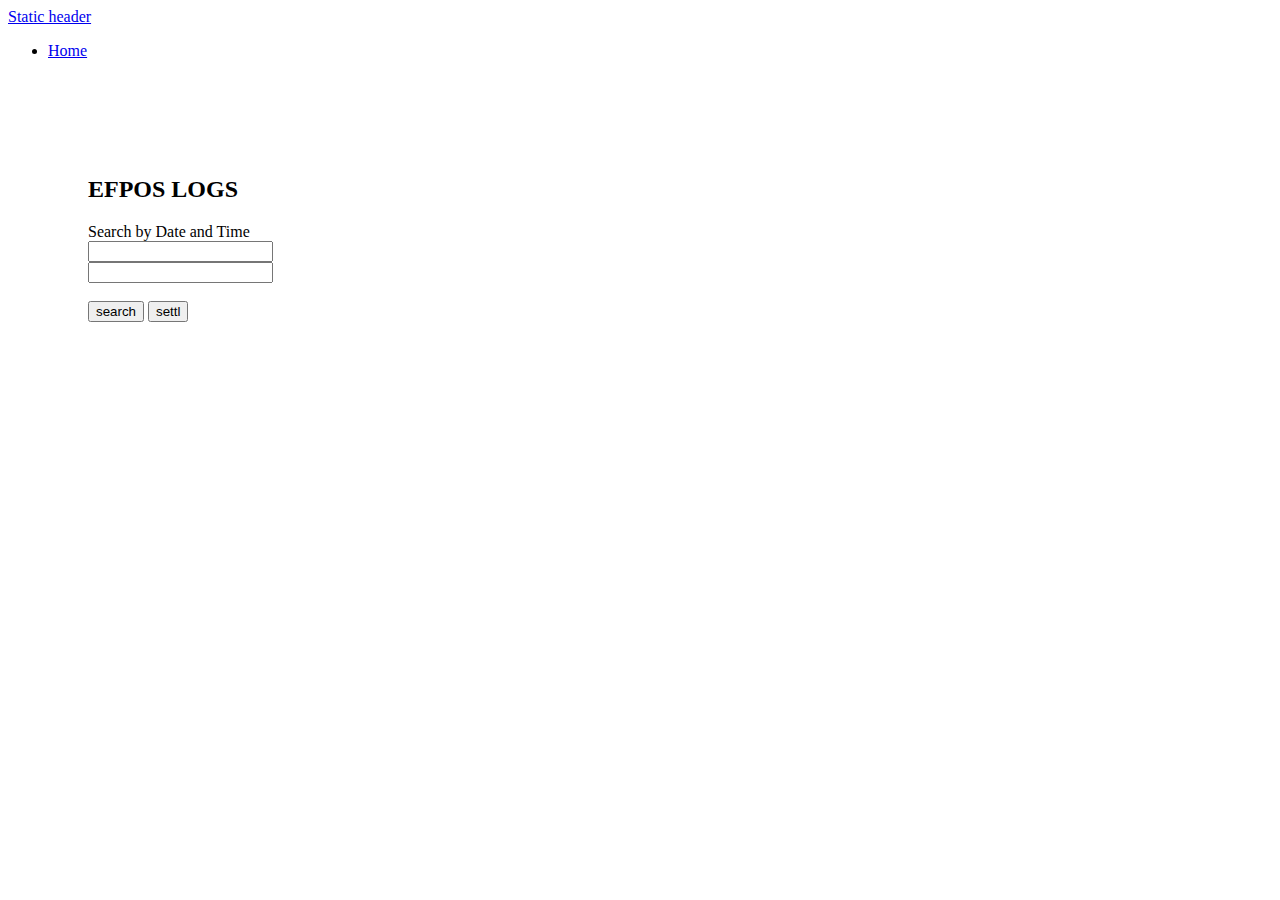
<file: bin/templates/index.html>
<!DOCTYPE HTML>
<html xmlns:th="http://www.thymeleaf.org">
<head>
    <title>Hello new theme RICK M**********ER</title>
    <meta http-equiv="Content-Type" content="text/html; charset=UTF-8" />
    <link th:href="@{/styles/bootstrap/css/bootstrap.css}" rel="stylesheet"/>
     <link th:href="@{/styles/css/datetimepicker.css}" rel="stylesheet"/>
 
<!--       <link rel="stylesheet" href="https://cdnjs.cloudflare.com/ajax/libs/jquery-timepicker/1.8.7/jquery.timepicker.css"/>  -->
       </head>
     <body>

       <div th:replace="fragments/header :: header">
      <!-- ============================================================================ -->
      <!-- This content is only used for static prototyping purposes (natural templates)-->
      <!-- and is therefore entirely optional, as this markup fragment will be included -->
      <!-- from "fragments/header.html" at runtime.                                     -->
      <!-- ============================================================================ -->
      <div class="navbar navbar-inverse navbar-fixed-top">
        <div class="container">
          <div class="navbar-header">
            <a class="navbar-brand" href="#">Static header</a>
          </div>
          <div class="navbar-collapse collapse">
            <ul class="nav navbar-nav">
              <li class="active"><a href="#">Home</a></li>
            </ul>
          </div>
        </div>
      </div>
    </div>
    
     <div class="container-fluid" style="padding:80px;">
     <h2>EFPOS LOGS</h2>
     <div class="toggle-hide" id="search-form">
     <div th:replace="fragments/searchform :: searchform">
     	  <div class="container">
               <div class="panel panel-danger">
                       <div class="panel-heading">
                         Search by Date and Time 
                        </div>
                        <!-- /.panel-heading -->
             <div class="panel-body">
               <form action="#" th:action="@{/loaddockets}" th:object="${DatesDto}" method="post">
									    <div class='col-md-5'>
									        <div class="form-group">
									            <div class='input-group date' id='datetimepickermin'>
									                <input type='text' class="form-control" name="mindatetime"/>
									                <span class="input-group-addon">
									                    <span class="glyphicon glyphicon-calendar"></span>
									                </span>
									            </div>
									        </div>
									    </div>
									    <div class='col-md-5'>
									        <div class="form-group">
									            <div class='input-group date' id='datetimepickermax'>
									                <input type='text' class="form-control" name="maxdatetime"/>
									                <span class="input-group-addon">
									                    <span class="glyphicon glyphicon-calendar"></span>
									                </span>
									            </div>
									        </div>
									    </div>
									  <br/>
		   	             	  <div class="col col-md-8">
			 					<button type="submit" class="btn btn-primary" name="search" value="search">search</button>
			 					<button type="submit" class="btn btn-danger" name="settl" value="settlments">settl</button>
			 					
							 </div>
						</form>
			     </div><!-- panel body -->
		      </div><!-- panel root  -->
		  </div>
       </div>
     </div> 
     		<div class="toggle-hidden" id="table-spot">
     	</div>
    </div>
	


	<script type="text/javascript" th:src="@{/styles/js/jquery-2.1.4.min.js}"></script>
	<script type="text/javascript" th:src="@{/styles/bootstrap/js/bootstrap.js}"></script>
	<script type="text/javascript" th:src="@{/styles/js/moment.js}"></script>
	<script type="text/javascript" th:src="@{/styles/js/bootstrap-datetimepicker.js}"></script>
	<script type="text/javascript" th:src="@{/styles/js/search-form.js}"></script>
	
    
     </body>
</html>
</file>
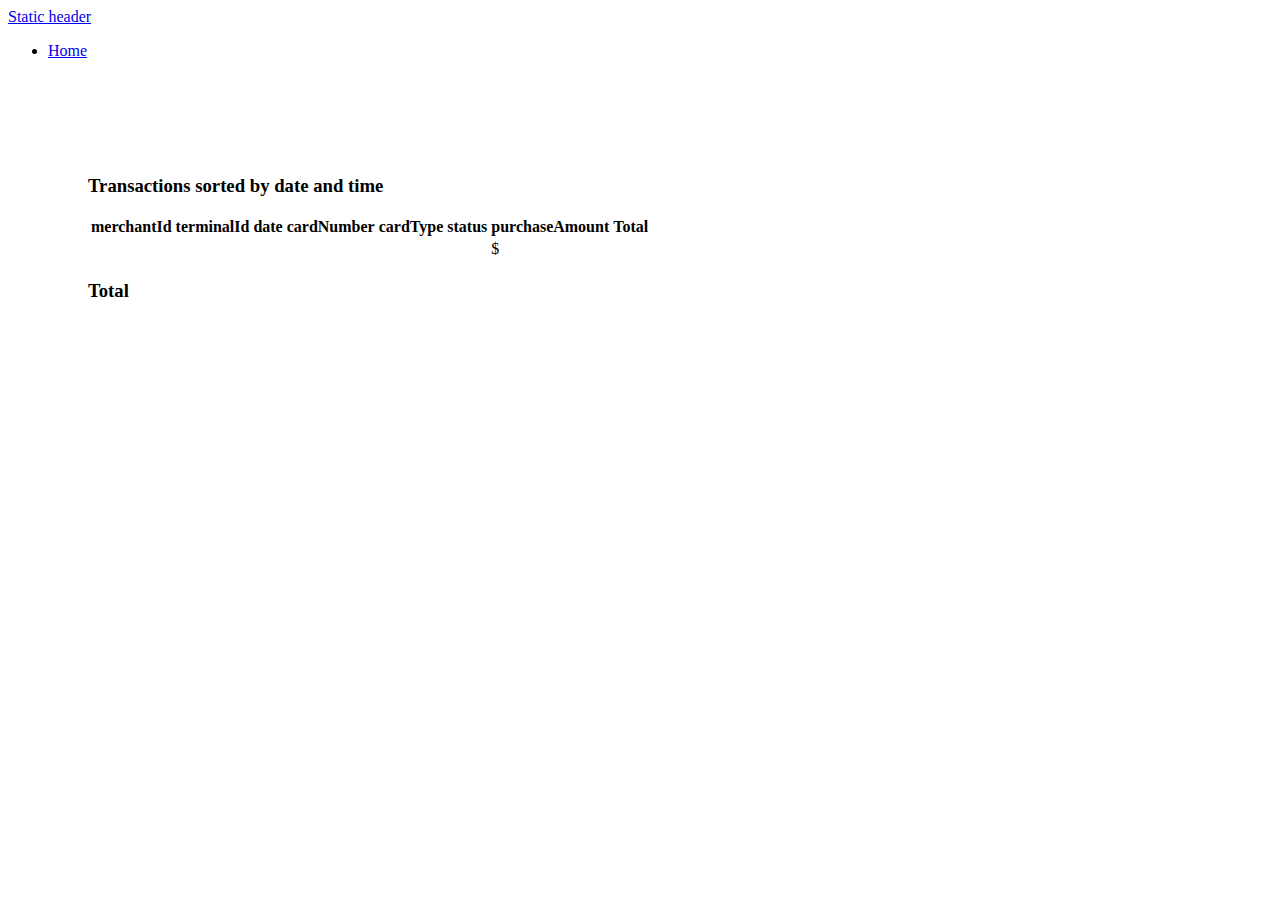
<file: bin/templates/table.html>
<!DOCTYPE HTML>
<html xmlns:th="http://www.thymeleaf.org">
<head>
    <title>Hello new theme RICK M**********ER</title>
    <meta http-equiv="Content-Type" content="text/html; charset=UTF-8" />
    <link th:href="@{/styles/bootstrap/css/bootstrap.css}" rel="stylesheet"/>
     <link th:href="@{/styles/css/datetimepicker.css}" rel="stylesheet"/>
 
<!--       <link rel="stylesheet" href="https://cdnjs.cloudflare.com/ajax/libs/jquery-timepicker/1.8.7/jquery.timepicker.css"/>  -->
       </head>
     <body>

       <div th:replace="fragments/header :: header">
      <!-- ============================================================================ -->
      <!-- This content is only used for static prototyping purposes (natural templates)-->
      <!-- and is therefore entirely optional, as this markup fragment will be included -->
      <!-- from "fragments/header.html" at runtime.                                     -->
      <!-- ============================================================================ -->
      <div class="navbar navbar-inverse navbar-fixed-top">
        <div class="container">
          <div class="navbar-header">
            <a class="navbar-brand" href="#">Static header</a>
          </div>
          <div class="navbar-collapse collapse">
            <ul class="nav navbar-nav">
              <li class="active"><a href="#">Home</a></li>
            </ul>
          </div>
        </div>
      </div>
    </div>
       <div class="container-fluid" style="padding:80px;">
  <div class="col col-md-8">
        <div class="panel panel-info">
            <div class="panel-heading">
                <h3>Transactions sorted by date and time</h3>
            </div>
            <!-- /.panel-heading -->
            <div class="panel-body">
                <div class="dataTable_wrapper">
                    <table class="table table-striped table-bordered table-hover" id="dataTables-example">
                        <thead>
                            <tr>
                                <th>merchantId</th>
                                <th>terminalId</th>
                                <th>date</th>
                                <th>cardNumber</th>
                                <th>cardType</th>
                                <th>status</th>
                                <th>purchaseAmount</th>
                                <th>Total</th>
                            </tr>
                        </thead>
                        <tbody>
                            <tr th:each="item : ${items}">
                                <td th:text="${item.merchantId}"></td>
                                <td th:text="${item.terminalId}"></td>
                                <td th:text="${item.dateTime}"></td>
                                <td th:text="${item.cardNumber}"></td>
                                <td th:text="${item.cardType}"></td>
                                <td th:text="${item.status}"></td>
                                <td th:text="${item.purchaseAmount}">$</td>
                                <td th:text="${item.totalAmount}"></td>
                            </tr>
                        </tbody>
                    </table>
                    <div class="row">
                        <div class="col-md-6">
                            <h3>Total</h3>
                        </div>
                        <div class="col-md-6">
 
                        </div>
                    </div>
                </div>
                <!-- /.table-responsive -->
            </div>
        </div>
    </div>
    </div>
	<script type="text/javascript" th:src="@{/styles/js/jquery-2.1.4.min.js}"></script>
	<script type="text/javascript" th:src="@{/styles/bootstrap/js/bootstrap.js}"></script>
	<script type="text/javascript" th:src="@{/styles/js/moment.js}"></script>
	<script type="text/javascript" th:src="@{/styles/js/bootstrap-datetimepicker.js}"></script>
	<script type="text/javascript" th:src="@{/styles/js/search-form.js}"></script>
	
</body>

</html>
</file>
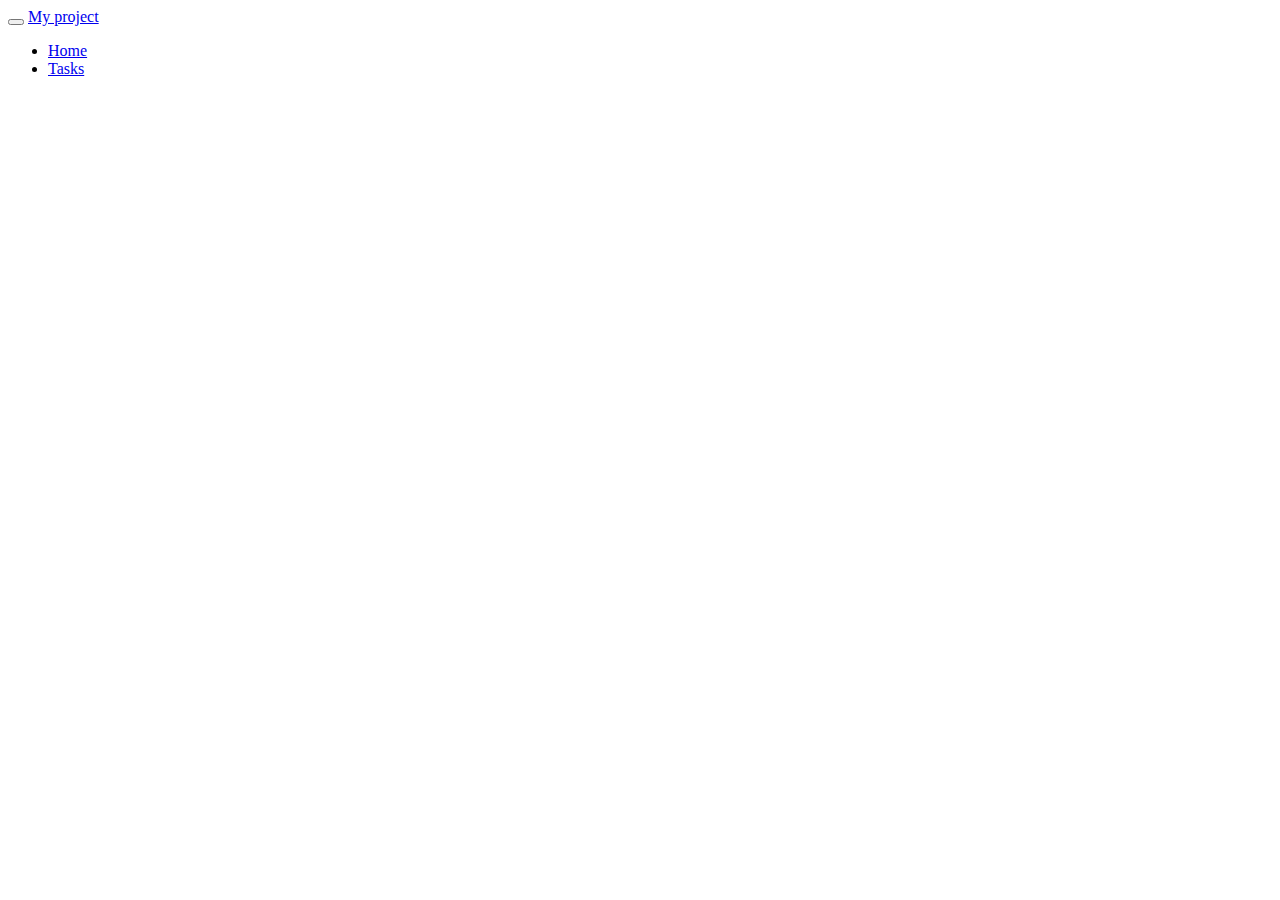
<file: bin/templates/fragments/header.html>
<!DOCTYPE html>
<html>
  <head>
  </head>
  <body>
    <div class="navbar navbar-inverse navbar-fixed-top" th:fragment="header">
      <div class="container">
        <div class="navbar-header">
          <button type="button" class="navbar-toggle" data-toggle="collapse" data-target=".nav-collapse">
            <span class="icon-bar"></span>
            <span class="icon-bar"></span>
            <span class="icon-bar"></span>
          </button>
          <a class="navbar-brand" href="#">My project</a>
        </div>
        <div class="navbar-collapse collapse">
          <ul class="nav navbar-nav">
            <li th:classappend="${module == 'home' ? 'active' : ''}">
              <a href="#" th:href="@{/}">Home</a>
            </li>
            <li th:classappend="${module == 'tasks' ? 'active' : ''}">
              <a href="#" th:href="@{/task}">Tasks</a>
            </li>
          </ul>
          <ul class="nav navbar-nav navbar-right">
   
          </ul>
        </div>
      </div>
    </div>
  </body>
</html>
</file>
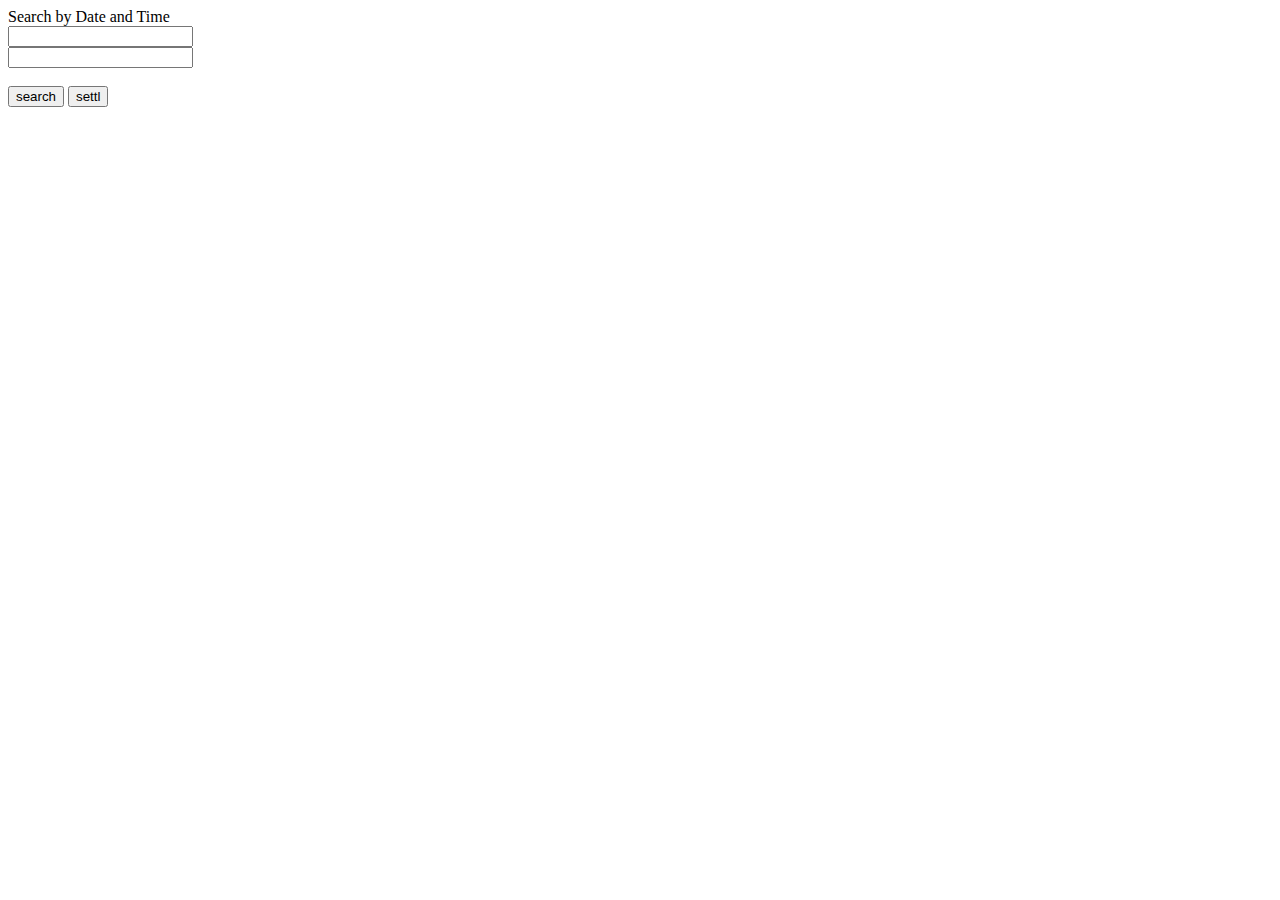
<file: bin/templates/fragments/searchform.html>
<!DOCTYPE html>
<html>
<head>
</head>
<body>

  <div  th:fragment="searchform">
  <div class="container">
               <div class="panel panel-primary">
                       <div class="panel-heading">
                         Search by Date and Time 
                        </div>
                        <!-- /.panel-heading -->
                        <div class="panel-body">
     
               <form action="#" th:action="@{/loadDocket}" th:object="${datesDto}" method="post">
									    <div class='col-md-5'>
									        <div class="form-group">
									            <div class='input-group date' id='datetimepickermin'>
									                <input type='text' class="form-control" name="mindatetime" th:field="*{dateFrom}"/>
									                <span class="input-group-addon">
									                    <span class="glyphicon glyphicon-calendar"></span>
									                </span>
									            </div>
									        </div>
									    </div>
									    <div class='col-md-5'>
									        <div class="form-group">
									            <div class='input-group date' id='datetimepickermax'>
									                <input type='text' class="form-control" name="maxdatetime"  th:field="*{dateTo}"/>
									                <span class="input-group-addon">
									                    <span class="glyphicon glyphicon-calendar"></span>
									                </span>
									            </div>
									        </div>
									    </div>
									  <br/>
		   	             	  <div class="col col-md-8">
			 					<button type="submit" class="btn btn-primary" name="search" value="search">search</button>
			 					<button type="submit" class="btn btn-danger" name="settl" value="settlments">settl</button>
			 					
							 </div>
						</form>
			     </div><!-- panel body -->
		      </div><!-- panel root  -->
		 </div>
    	</div>		
    	
    	
   
						
    		
</body>
</html>
</file>
